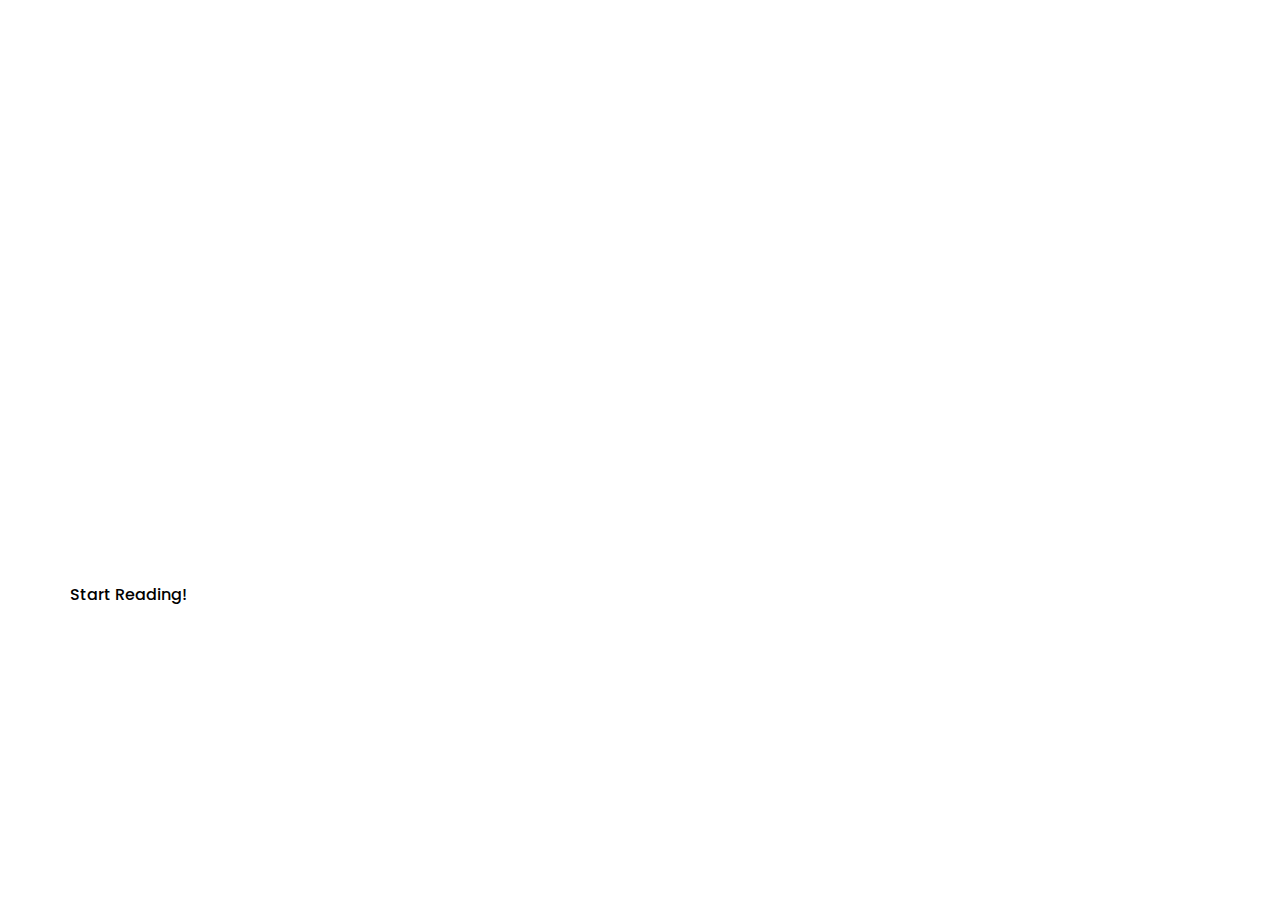
<file: Library_week2/index.html>
<!DOCTYPE html>
<html lang="en">
  <head>
    <meta charset="UTF-8">
    <meta name="viewport" content="width=device-width, initial-scale=1.0">
    <title>NieLib</title>
    <link rel="stylesheet" href="styling.css">
    <link rel="stylesheet" href="https://fonts.googleapis.com/css2?family=Material+Symbols+Outlined:opsz,wght,FILL,GRAD@24,400,0,0">
  </head>
  <body>
    <header>
      <nav class="navbar">
        <a class="logo" href="#">NieLib<span>.</span></a>
        <ul class="menu-links">
          <span id="close-menu-btn" class="material-symbols-outlined">close</span>
          <li><a href="#">Home</a></li>
          <li><a href="/niel/Library_Database/card.php">Books</a></li>
          <li><a href="/niel/Library_Database/login.php">Member</a></li>
          <li><a href="./AboutNiel.html">About Me</a></li>
        </ul>
        <span id="hamburger-btn" class="material-symbols-outlined">menu</span>
      </nav>
    </header>

    <section class="hero-section">
      <div class="content">
        <h2>Reading Makes you learning something new</h2>
        <p>
          Books Contain something that you never learn before.
        </p>
        <button>Start Reading!</button>
      </div>
    </section>

    <script>
      const header = document.querySelector("header");
      const hamburgerBtn = document.querySelector("#hamburger-btn");
      const closeMenuBtn = document.querySelector("#close-menu-btn");

      // Toggle mobile menu on hamburger button click
      hamburgerBtn.addEventListener("click", () => header.classList.toggle("show-mobile-menu"));

      // Close mobile menu on close button click
      closeMenuBtn.addEventListener("click", () => hamburgerBtn.click());
    </script>
    
  </body>
</html>
</file>
<file: Library_week2/styling.css>
/* Importing Google font - Poppins */
@import url('https://fonts.googleapis.com/css2?family=Poppins:wght@300;400;500;600;700&display=swap');

* {
  margin: 0;
  padding: 0;
  box-sizing: border-box;
  font-family: 'Poppins', sans-serif;
}

header {
  position: fixed;
  top: 0;
  left: 0;
  width: 100%;
  padding: 20px;
}

header .navbar {
  display: flex;
  align-items: center;
  justify-content: space-between;
  max-width: 1200px;
  margin: 0 auto;
}

.navbar .logo {
  color: #fff;
  font-weight: 600;
  font-size: 2.1rem;
  text-decoration: none;
}

.navbar .logo span {
  color: #ffffff;
}

.navbar .menu-links {
  display: flex;
  list-style: none;
  gap: 35px;
}

.navbar a {
  color: #fff;
  text-decoration: none;
  transition: 0.2s ease;
}

.navbar a:hover {   
  color: #ffffff;
  box-shadow: 0 0 25px;
  border-radius: 10px;
}

.hero-section {
  height: 100vh;
  background-image: url("https://images-wixmp-ed30a86b8c4ca887773594c2.wixmp.com/f/09ec9e91-4701-4b57-8ce4-1b863687e87b/dclfaqy-6660219a-3124-400d-977a-fc31f2dafdd9.gif?token=eyJ0eXAiOiJKV1QiLCJhbGciOiJIUzI1NiJ9.[base64].QxB1qi0UQyrI7WRpNrnBGLjUdoycxfRMemmigy26iMg");
  background-position: center;
  background-size: cover;
  display: flex;
  align-items: center;
  padding: 0 20px;
}

.hero-section .content {
  max-width: 1200px;
  margin: 0 auto;
  width: 100%;
  color: #fff;
}

.hero-section .content h2 {
  font-size: 3rem;
  max-width: 600px;
  line-height: 70px;
}

.hero-section .content p {
  font-weight: 300;
  max-width: 600px;
  margin-top: 15px;
}

.hero-section .content button {
  background: #fff;
  padding: 12px 30px;
  border: none;
  font-size: 1rem;
  border-radius: 6px;
  margin-top: 38px;
  cursor: pointer;
  font-weight: 500;
  transition: 0.2s ease;
}

.hero-section .content button:hover {
  color: #fff;
  background: #4070f4;
}

#close-menu-btn {
  position: absolute;
  right: 20px;
  top: 20px;
  cursor: pointer;
  display: none;
}

#hamburger-btn {
  color: #fff;
  cursor: pointer;
  display: none;
}

@media (max-width: 768px) {
  header {
    padding: 10px;
  }

  header.show-mobile-menu::before {
    content: "";
    position: fixed;
    left: 0;
    top: 0;
    width: 100%;
    height: 100%;
    backdrop-filter: blur(5px);
  }

  .navbar .logo {
    font-size: 1.7rem;
  }

    
  #hamburger-btn, #close-menu-btn {
    display: block;
  }

  .navbar .menu-links {
    position: fixed;
    top: 0;
    left: -250px;
    width: 250px;
    height: 100vh;
    background: #fff;
    flex-direction: column;
    padding: 70px 40px 0;
    transition: left 0.2s ease;
  }

  header.show-mobile-menu .navbar .menu-links {
    left: 0;
  }

  .navbar a {
    color: #000;
  }

  .hero-section .content {
    text-align: center;
  }

  .hero-section .content :is(h2, p) {
    max-width: 100%;
  }

  .hero-section .content h2 {
    font-size: 2.3rem;
    line-height: 60px;
  }
  
  .hero-section .content button {
    padding: 9px 18px;
  }
}
</file>
